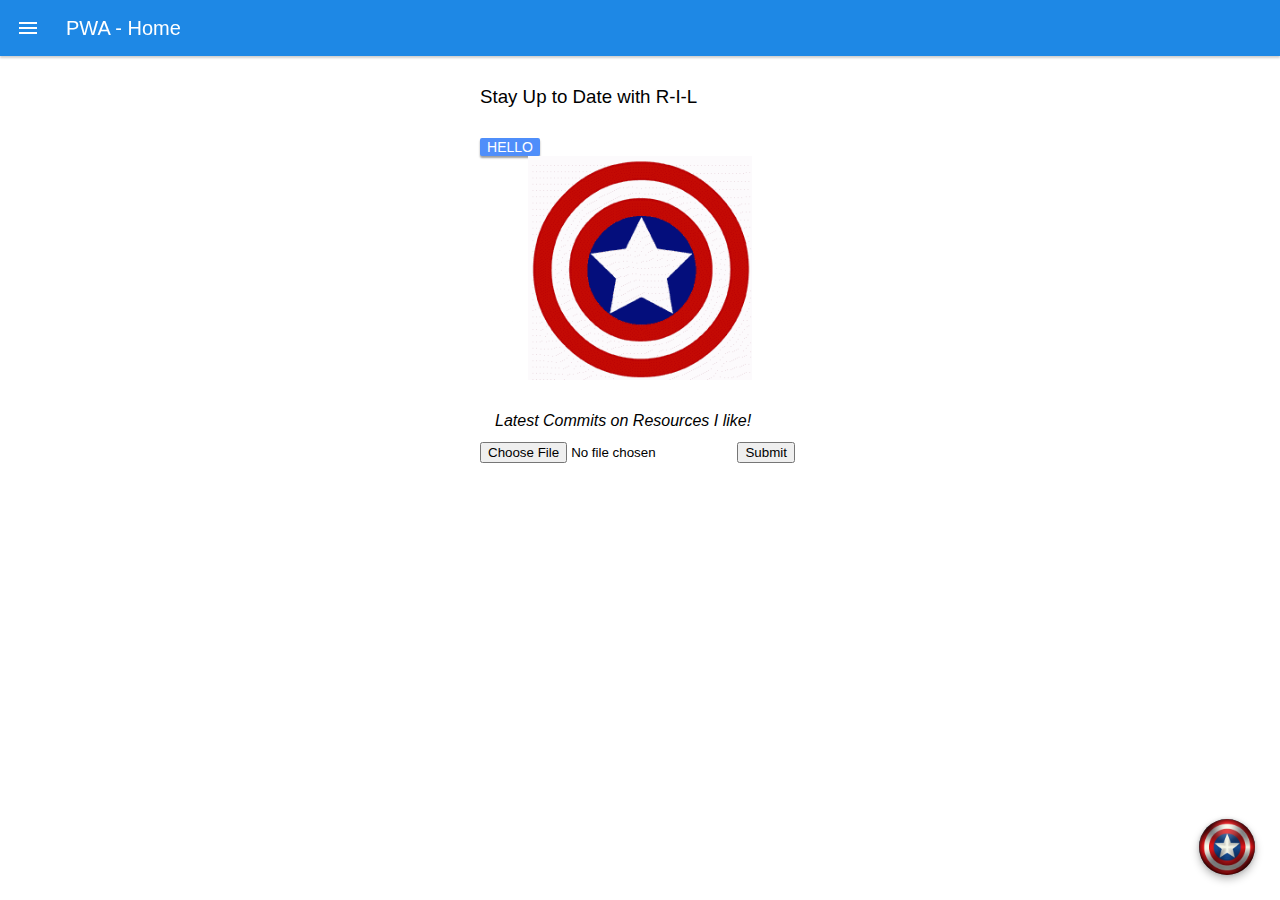
<file: index.html>
<!DOCTYPE html>
<html>
<head>
  <meta charset="utf-8">
  <meta http-equiv="X-UA-Compatible" content="IE=edge">
  <meta name="viewport" content="width=device-width, initial-scale=1.0">
  <link rel="manifest" href="manifest.json">
  <title>Commits PWA</title>
  <link rel="stylesheet" type="text/css" href="css/style.css">
</head>
<script type="text/javascript">
  function alt()
  {
    alert("hello");
  }
</script>
<body>
    <div class="app app__layout">
      <header>
        <span class="header__icon">
          <svg class="menu__icon no--select" width="24px" height="24px" viewBox="0 0 48 48" fill="#fff">
            <path d="M6 36h36v-4H6v4zm0-10h36v-4H6v4zm0-14v4h36v-4H6z"></path>
          </svg>
        </span>
        <span class="header__title no--select">PWA - Home</span>
      </header>
      <div class="menu">
        <div class="menu__header"></div>
        <ul class="menu__list">
          <li><a href="index.html">Home</a></li>
          <li><a href="latest.html">Latest</a></li>
          <li><a href="file.html">FileRead</a></li>
      </div>
      <div class="menu__overlay"></div>
      <div class="app__content">
        <section class="section">
          <h3> Stay Up to Date with R-I-L </h3><button onclick="alt();">HELLO</button>
          <img class="profile-pic" src="./images/books.png" alt="Hello, World!">
          <p class="home-note">Latest Commits on Resources I like!</a></p>
        </section>
        <form>
          <input type="file" name="myfile">
          <input type="submit" name="submit">
        </form>
        <div class="fab fab__push">
          <div class="fab__ripple"></div>
          <img class="fab__image" src="./images/push-off.png" alt="Push Notification" />
        </div>
        <!-- Toast msg's -->
        <div class="toast__container"></div>
      </div>
    </div>
    <script src="./js/app.js"></script>
    <script src="./js/toast.js"></script>
    <script src="./js/offline.js"></script>
    <script src="./js/menu.js"></script>
    <script src="./sw.js"></script>
</body>
</html>
</file>
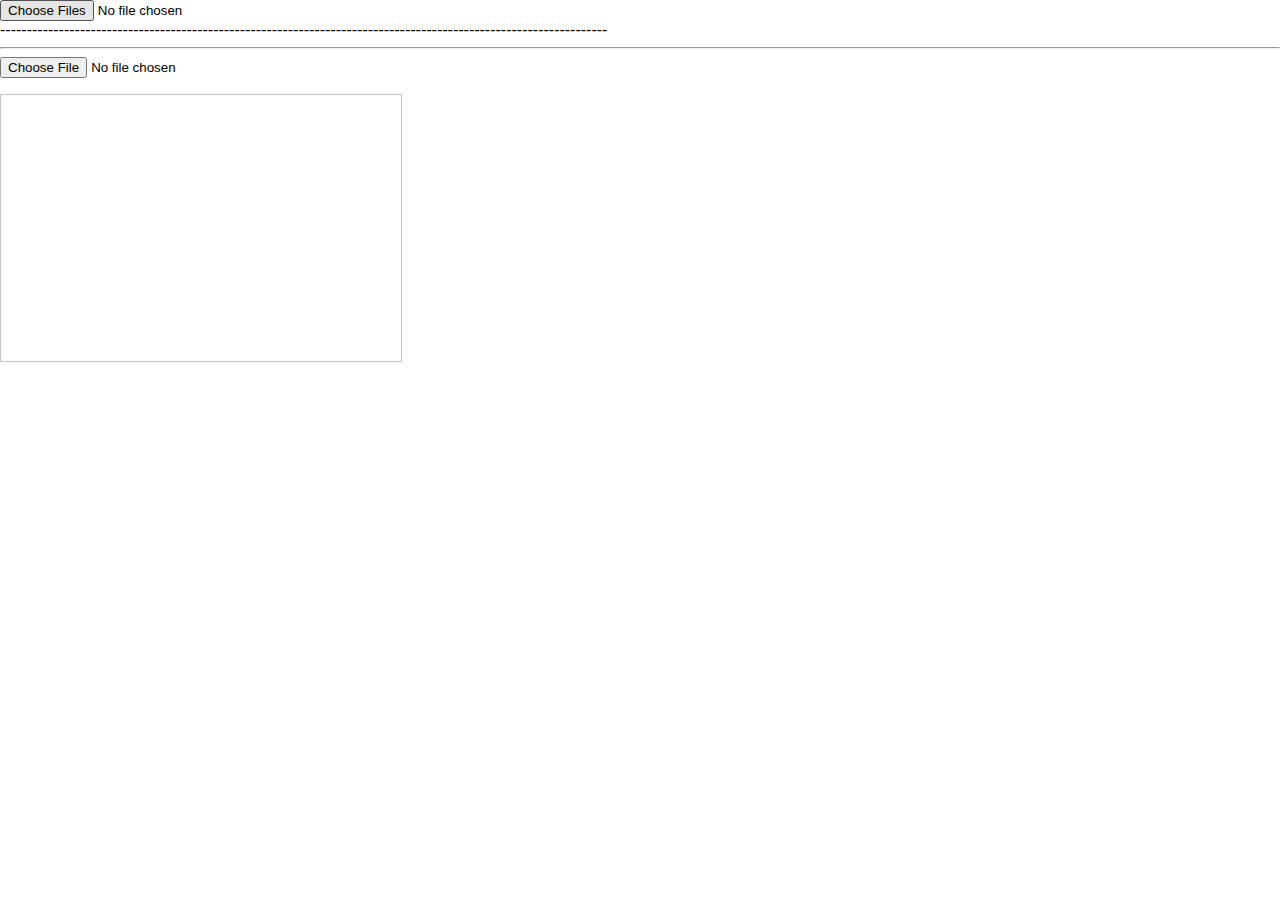
<file: file.html>
<html>
    <head>
    <link rel="stylesheet" type="text/css" href="css/style.css">
    <!-- <script>
      var openFile = function(event) {
        var input = event.target;

        var reader = new FileReader();
        reader.onload = function(){
          var text = reader.result;
          var node = document.getElementById('output');
          node.innerText = text;
          console.log(reader.result.substring(0, 200));
        };
        reader.readAsText(input.files[0]);
      };
    </script> -->
    <script>
    function processFiles(files) {
            var file = files[0];
              

            var textParsed = [];

            function onReadAsText(e) {
                var output = document.getElementById("fileOutput");
                output.textContent = output.textContent + e.target.result;

                var text = e.target.result;
                var lines = text.split("\n");

                for (var i= 0; i < lines.length; i++) {      
                    textParsed[i] = lines[i];
                }

                var testsPerformed = null;
                var suggestions = [];
                var suggestion = null;
                var auxSug = null;
                for (var j = 0; j < lines.length; j++) {
                    if (textParsed[j].includes("tests_executed")){
                        testsPerformed = textParsed[j];
                    }
                    if (textParsed[j].includes("suggestion[]")) {
                        suggestion = textParsed[j];
                        suggestions.push(suggestion);
                    }
                }

                if (typeof(Storage) !== "undefined" && textParsed.length >= 1) {
                //Store
                localStorage.setItem('storedText', textParsed);
                localStorage.setItem('tests', testsPerformed);
                localStorage.setItem('suggestions', suggestions);
                } 
            };

            for (var i = 0; i < files.length; i++){
                var reader = new FileReader();
                reader.onload = onReadAsText;
                reader.readAsText(files[i]);
                console.log(files[i].size+"Bytes");
            }


        }
</script>
    </head>
    <body>
    <!-- <input type='file' accept='text/plain' onchange='openFile(event)'><br>

    <div id='output'>
    ...
    </div> -->
    <input id="fileInput" placeholder=":input" type="file" size="50" onchange="processFiles(this.files)" multiple>
    <div id="fileOutput"></div>

    <!-- <script>
        function imageSize(id)
        {
            var object=document.getElementById(id);
            var width=object.width;
            var height=object.height;
            alert(width+' '+height);
        }
    </script>


<img src='http://forums.devshed.com/image.php?u=156031&dateline=1130029497' id='image'/>

<input type='button' onclick="imageSize('image')" value='Click me to find the width and height of the image'/> -->
------------------------------------------------------------------------------------------------------------------
<hr>
<script>

window.picUpload = function(frmData) {
  console.log("picUpload ran: " + frmData);

var allObjtProperties = '';
for (objProprty in frmData) {
    console.log(objProprty + " : " + frmData[objProprty]);
    allObjtProperties = allObjtProperties + "<span>" + objProprty + ": " + frmData[objProprty] + ", </span>";
};

document.getElementById('allImgProperties').innerHTML = allObjtProperties;

var cnvs=document.getElementById("cnvsForFormat");
console.log("cnvs: " + cnvs);
var ctx=cnvs.getContext("2d");

var img = new Image;
img.src = URL.createObjectURL(frmData);

console.log('img: ' + img);

img.onload = function() {
  var picWidth = this.width;
  var picHeight = this.height;
  console.log("Pic Hight : = " + picHeight);
  console.log("Pic width : = " + picWidth);
  var wdthHghtRatio = picHeight/picWidth;
  console.log('wdthHghtRatio: ' + wdthHghtRatio);
  
  if (Number(picWidth) > 400) {
    var newHeight = Math.round(Number(400) * wdthHghtRatio);
  } else {
    return false;
  };

    document.getElementById('cnvsForFormat').height = newHeight;
    console.log('width: 400  h: ' + newHeight);
    //You must change the width and height settings in order to decrease the image size, but
    //it needs to be proportional to the original dimensions.
    console.log('This is BEFORE the DRAW IMAGE');
    ctx.drawImage(img,0,0, 400, newHeight);

    console.log('THIS IS AFTER THE DRAW IMAGE!');

    //Even if original image is jpeg, getting data out of the canvas will default to png if not specified
    var canvasToDtaUrl = cnvs.toDataURL("image/jpeg");
    //The type and size of the image in this new IMG tag will be JPEG, and possibly much smaller in size
    document.getElementById('imgTwoForJPG').innerHTML = "<img src='" + canvasToDtaUrl + "'>";
};
};

</script>


<form class='frmUpload'>
  <input name="picOneUpload" type="file" accept="image/*" onchange="picUpload(this.files[0])" >
</form>

<canvas id="cnvsForFormat" width="400" height="266" style="border:1px solid #c3c3c3"></canvas>
<div id='allImgProperties' style="display:inline"></div>

<div id='imgTwoForJPG'></div>



    </body>
     <script src="./js/app.js"></script>
    <script src="./js/toast.js"></script>
    <script src="./js/offline.js"></script>
    <script src="./js/menu.js"></script>
    
    </html>
</file>
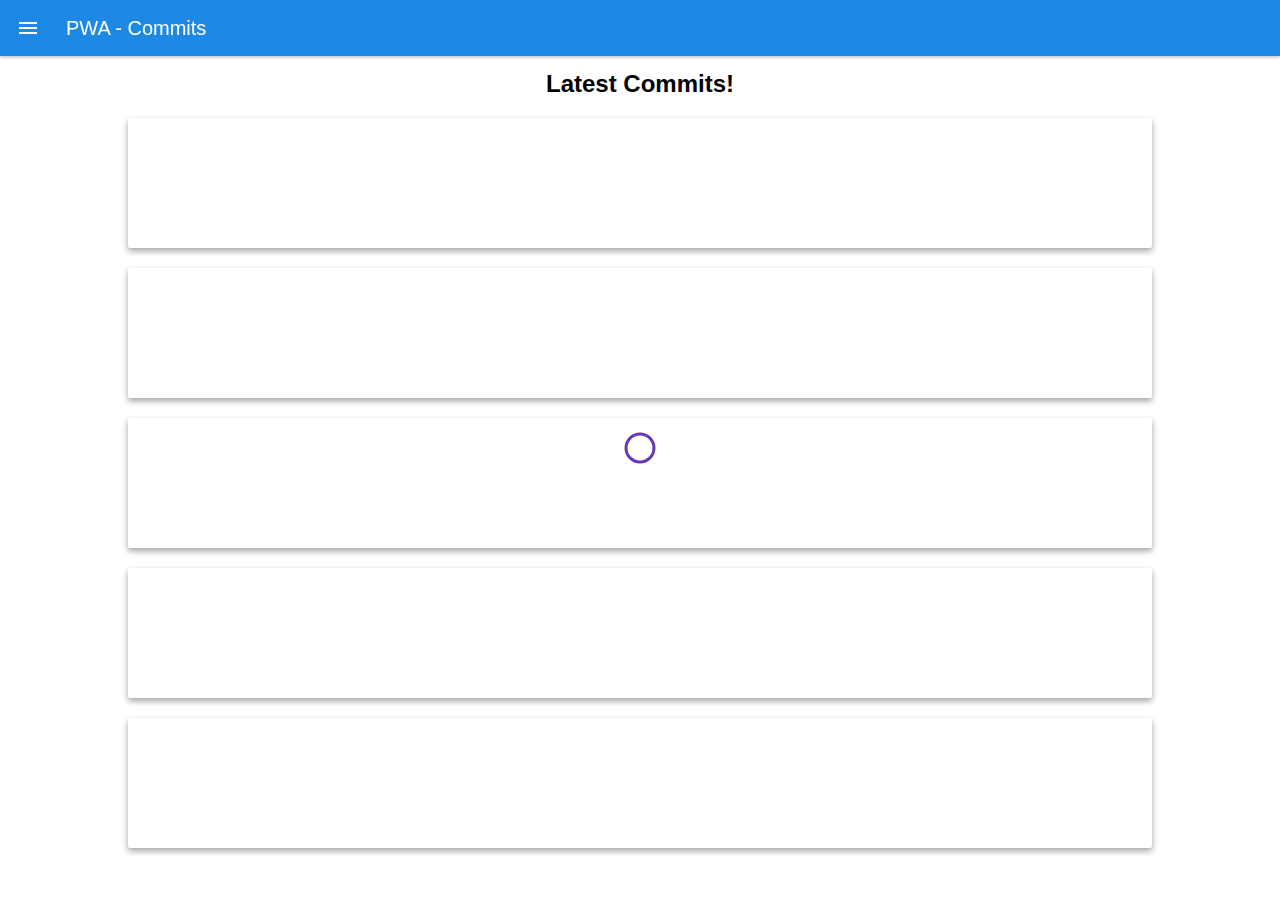
<file: latest.html>
<!DOCTYPE html>
<html>
<head>
  <meta charset="utf-8">
  <meta http-equiv="X-UA-Compatible" content="IE=edge">
  <meta name="viewport" content="width=device-width, initial-scale=1.0">
  
  <title>Commits PWA</title>
  <link rel="stylesheet" type="text/css" href="css/style.css">
</head>
<body>
    <div class="app app__layout">
      <header>
        <span class="header__icon">
          <svg class="menu__icon no--select" width="24px" height="24px" viewBox="0 0 48 48" fill="#fff">
            <path d="M6 36h36v-4H6v4zm0-10h36v-4H6v4zm0-14v4h36v-4H6z"></path>
          </svg>
        </span>
        <span class="header__title no--select">PWA - Commits</span>
      </header>
      <div class="menu">
        <div class="menu__header"></div>
        <ul class="menu__list">
          <li><a href="index.html">Home</a></li>
          <li><a href="latest.html">Latest</a></li>
          <li><a href="file.html">FileRead</a></li>
        </ul>
      </div>
      <script type="text/javascript">
        alert("HEllo");

      </script>
      <div class="menu__overlay"></div>
      <section class="card_container">
        <h2 style="margin-top:70px;" align="center">Latest Commits!</h2>
        <div class="container">
            <section class="card first">
            </section>
            <section class="card second">
            </section>
            <section class="card third">
            </section>
            <section class="card fourth">
            </section>
            <section class="card fifth">
            </section>
        </div>
      </section>
       <div class="loader">
          <svg viewBox="0 0 32 32" width="32" height="32">
            <circle id="spinner" cx="16" cy="16" r="14" fill="none"></circle>
          </svg>
        </div>
      <!-- Toast msg's -->
      <div class="toast__container"></div>      
    </div>
  <script src="./js/app.js"></script>
    <script src="./js/toast.js"></script>
    <script src="./js/offline.js"></script>
    <script src="./js/menu.js"></script>
    
</body>
</html>
</file>
<file: css/style.css>
/*
# BEM (BLOCK, ELEMENT, MODIFIER) METHEDOLOGY
<div class="card card--show">
  <div class="card__title"></div>
  <div class="card__container">
  </div>
</div>
.card - BLOCK
.card__title - ELEMENT
.card--show - MODIFIER
*/


/* RESET styles */

*,
*::after,
*::before {
  box-sizing: border-box;
}

html,
body,
p {
  margin: 0;
  padding: 0;
}

a {
  text-decoration: none;
  color: inherit;
}

ul,
li {
  list-style: none;
  padding: 0;
  margin: 0;
}

.no--select {
  -moz-user-select: none;
  -ms-user-select: none;
  -webkit-user-select: none;
  user-select: none;
}

h3 {
  text-align: left;
  margin-top: 20px;
  margin-bottom: 30px;
  font-weight: 500;
}

/* MAIN styles */

body {
  font-family: Roboto, 'Helvetica Neue', Helvetica, Arial, sans-serif;
  font-size: 1rem;
  -webkit-font-smoothing: antialiased;
  -webkit-text-size-adjust: 100%;
  padding: 0;
  margin: 0;
  scroll-behavior: smooth;
}

.app-layout {
  position: absolute;
  top: 0;
  left: 0;
  right: 0;
  bottom: 0;
  width: 100%;
  height: 100%;
}

header {
  position: fixed;
  width: 100%;
  height: 56px;
  top: 0;
  background-color: #1E88E5;
  box-shadow: 0 2px 2px 0 rgba(0, 0, 0, 0.19);
  display: -webkit-box;
  display: -ms-flexbox;
  display: flex;
  overflow: hidden;
  z-index: 1;
  color: #fff;
  -webkit-user-select: none;
     -moz-user-select: none;
      -ms-user-select: none;
          user-select: none;
  -webkit-transition: background-color 250ms linear;
  transition: background-color 250ms linear;
}

.app__offline {
  background-color: #6b6b6b;
}

.offline {
  background: #6b6b6b;
}

.container h4{
  font-family: Consolas, "courier new";
}

.header__icon {
  width: 48px;
  height: 48px;
  margin: 4px;
  display: -webkit-box;
  display: -ms-flexbox;
  display: flex;
  -webkit-box-align: center;
  -ms-flex-align: center;
  align-items: center;
  -webkit-box-pack: center;
  -ms-flex-pack: center;
  justify-content: center;
  cursor: pointer;
}

.header__icon:active {
  opacity: 0.8;
  outline: 1px solid #fff;
}

.header__title {
  color: #fff;
  font-size: 20px;
  -ms-flex-item-align: center;
  -ms-grid-row-align: center;
  align-self: center;
  margin-left: 10px;
}

.menu {
  width: 280px;
  height: 100%;
  background: #fff;
  position: fixed;
  top: 0;
  bottom: 0;
  box-shadow: 0px 0px 11px 0px rgba(0, 0, 0, 0.4);
  z-index: 1;
  -webkit-transition: transform 0.3s cubic-bezier(0, 0, 0.30, 1);
  -webkit-transition: -webkit-transform 0.3s cubic-bezier(0, 0, 0.30, 1);
  transition: -webkit-transform 0.3s cubic-bezier(0, 0, 0.30, 1);
  transition: transform 0.3s cubic-bezier(0, 0, 0.30, 1);
  transition: transform 0.3s cubic-bezier(0, 0, 0.30, 1), -webkit-transform 0.3s cubic-bezier(0, 0, 0.30, 1);
  -webkit-transform: translateX(-110%);
  transform: translateX(-110%);
  will-change: transform;
  z-index: 2;
}

.menu--show {
  -webkit-transform: translateX(0);
  transform: translateX(0);
}

.menu__overlay {
  width: 100%;
  height: 100%;
  position: fixed;
  top: 0;
  left: 0;
  right: 0;
  bottom: 0;
  background: rgba(0, 0, 0, 0.3);
  -webkit-transition: opacity 0.15s cubic-bezier(0, 0, 0.30, 1);
  transition: opacity 0.15s cubic-bezier(0, 0, 0.30, 1);
  visibility: hidden;
  opacity: 0;
  z-index: 1;
}

.menu__overlay--show {
  visibility: visible;
  opacity: 1;
}

.menu__header {
  height: 150px;
  background: #1E88E5;
  color: #fff;
  border-bottom: 1px solid #ddd;
}

.menu__list {
  width: inherit;
  height: inherit;
  overflow: auto;
  overflow-x: hidden;
  -webkit-overflow-scrolling: touch;
}

.menu__list li a {
  padding: 20px;
  color: rgba(0,0,0,0.87);
  cursor: pointer;
  display: block;
}

.menu__list li a:active,
.menu__list li a:hover {
  background: #e7e7e7;
}

.app__content {
  width: 320px;
  height: 100%;
  margin: 0 auto;
  margin-top: 56px;
  padding-top: 10px;
}

.toast__container {
  position: fixed;
  bottom: 20px;
  left: 20px;
  pointer-events: none;
}

.profile-pic {
  width: 70%;
  max-width: 300px;
  display: block;
  margin: 0 auto;
}

.home-note {
  font-style: oblique;
  margin-top: 20px;
  padding: 12px 15px;
}

.toast__msg {
  width: 250px;
  min-height: 50px;
  background: rgba(0, 0, 0, 0.9);
  color: #fff;
  display: -webkit-box;
  display: -ms-flexbox;
  display: flex;
  -webkit-box-align: center;
      -ms-flex-align: center;
          align-items: center;
  -webkit-box-pack: justify;
      -ms-flex-pack: justify;
          justify-content: space-between;
  font-size: 14px;
  font-weight: 500;
  padding-left: 15px;
  padding-right: 10px;
  word-break: break-all;
  -webkit-transition: opacity 3s cubic-bezier(0, 0, 0.30, 1) 0;
  -webkit-transition: opacity 0.30s cubic-bezier(0, 0, 0.30, 1) 0;
  transition: opacity 0.30s cubic-bezier(0, 0, 0.30, 1) 0;
  text-transform: initial;
  margin-bottom: 10px;
  border-radius: 2px;
}

.toast__msg--hide {
  opacity: 0;
}

button {
  min-width: 60px;
  font-size: 14px;
  border: 0;
  background: #4F8EFA;
  color: #fff;
  border-radius: 2px;
  margin: 0 auto -5px;
  display: inline-block;
  cursor: pointer;
  outline: 0;
  box-shadow: 0 2px 2px 0 rgba(0, 0, 0, 0.38);
  -webkit-box-shadow: 0 2px 2px 0 rgba(0, 0, 0, 0.38);
  -moz-box-shadow: 0 2px 2px 0 rgba(0, 0, 0, 0.38);
  -o-box-shadow: 0 2px 2px 0 rgba(0, 0, 0, 0.38);
  -webkit-user-select: none;
}

button:active {
  box-shadow: none;
}

button:disabled {
  background: #ccc;
  color: #000;
  cursor: not-allowed;
}

.custom__button p {
  position: initial;
  margin: 0;
  padding-left: 10px;
}

.custom__button {
  padding: 10px 15px;
  font-family: 'Roboto', arial, sans-serif;
  text-align: left;
}

.turn-on-sync {
  min-width: 75px;
  height: 30px;
  margin-left: 10px;
}

.custom__input:checked + .custom__checkbox {
  background: rgb(195, 195, 195);
}

.custom__input:checked + .custom__checkbox::before {
  left: 25px;
  background: #0288d1;
}

.card__container {
  margin-top: 30px;
  display: -webkit-box;
  display: -ms-flexbox;
  display: flex;
  -webkit-box-orient: vertical;
  -webkit-box-direction: normal;
      -ms-flex-direction: column;
          flex-direction: column;
}

.card {
  width: 80%;
  min-height: 130px;
  background: #fff;
  margin: 20px auto;
  box-shadow: 0 3px 6px rgba(0,0,0,0.16), 0 3px 6px rgba(0,0,0,0.23);
  border-radius: 2px;
  position: relative;
  padding: 4px 1em;
}

.card a {
  color: red;
  cursor: pointer;
}

.card__title,
.card__desc {
  display: block;
  font-style: italic;
  font-size: 14px;
  text-align: center;
}

.card__title {
  margin-left: 5px;
  font-weight: 500;
}

.card__temp {
  padding: 20px;
  padding-bottom: 10px;
}

.card__following,
.card__followers {
  padding: 10px 20px 5px;
}

.card__desc {
  padding: 12px 15px;
  vertical-align: top;
}

.card__img {
  width: 60px;
  height: 60px;
  display: block;
  margin: 20px auto 10px;
  border-radius: 50%;
}

b {
  font-family: inherit;
  font-weight: 500;
}

.card b {
  margin-right: 5px;
}

.card__temp,
.card__followers,
.card__following {
  display: -webkit-box;
  display: -ms-flexbox;
  display: flex;
  -webkit-box-orient: horizontal;
  -webkit-box-direction: normal;
      -ms-flex-direction: row;
          flex-direction: row;
  margin-bottom: 5px;
}

.card__followers {
  margin-bottom: 20px;
}

.fab {
  width: 56px;
  height: 56px;
  background: #6b6b6b;
  border-radius: 50%;
  box-shadow: 0 0 4px rgba(0, 0, 0, 0.14), 0 4px 8px rgba(0, 0, 0, 0.28);
  color: #fff;
  display: -webkit-box;
  display: -ms-flexbox;
  display: flex;
  -webkit-box-pack: center;
      -ms-flex-pack: center;
          justify-content: center;
  -webkit-box-align: center;
      -ms-flex-align: center;
          align-items: center;
  cursor: pointer;
  position: fixed;
  bottom: 0;
  right: 0;
  margin: 25px;
  -webkit-tap-highlight-color: transparent;
  -webkit-backface-visibility: hidden;
          backface-visibility: hidden;
  overflow: hidden;
}

.fab.active {
  background: #F44336;
}

.fab__ripple {
  position: absolute;
  left: -17px;
  bottom: -12px;
  width: 56px;
  height: 56px;
  -webkit-transform: scale(0.5);
          transform: scale(0.5);
  background: #fff;
  border-radius: 50%;
  -webkit-transform-origin: 50%;
          transform-origin: 50%;
  -webkit-transition: -webkit-transform 0.35s cubic-bezier(0, 0, 0.3, 1) 0ms;
  transition: -webkit-transform 0.35s cubic-bezier(0, 0, 0.3, 1) 0ms;
  transition: transform 0.35s cubic-bezier(0, 0, 0.3, 1) 0ms;
  transition: transform 0.35s cubic-bezier(0, 0, 0.3, 1) 0ms, -webkit-transform 0.35s cubic-bezier(0, 0, 0.3, 1) 0ms;
  -webkit-backface-visibility: hidden;
          backface-visibility: hidden;
  will-change: transform;
  z-index: 2;
  opacity: 0;
  -webkit-user-select: none;
     -moz-user-select: none;
      -ms-user-select: none;
          user-select: none;
}

.fab:active .fab__ripple {
  opacity: 0.2;
  -webkit-transform: scale(1) translate(31%, -22%);
          transform: scale(1) translate(31%, -22%);
}

.fab__image {
  overflow: hidden;
  z-index: 3;
}

.add__card {
  margin: 40px auto;
  text-align: center;
}

.add__input {
  width: 170px;
  height: 35px;
  border: 1px solid #ccc;
  padding-left: 10px;
  font-size: 13px;
  display: block;
  margin: 10px auto;
}

.add__btn {
  height: 34px;
  min-width: 70px;
  margin-top: 10px;
  display: block;
  margin-left: 0;
}

.add__card ul,
.add__card li,
.share__container li {
  width: 280px;
  text-align: left;
  margin: 15px auto;
}

.add__card p {
  font-weight: 500;
  font-size: 18px;
  margin-top: 40px;
}

.card span {
  display: block;
}

.add__to-card {
  display: -webkit-box;
  display: -ms-flexbox;
  display: flex;
  -webkit-box-orient: horizontal;
  -webkit-box-direction: normal;
      -ms-flex-direction: row;
          flex-direction: row;
  margin-bottom: 20px;
}

.bg-sync__text {
  font-size: 12px;
  padding-left: 5px;
  color: #008000;
}

.custom__button.custom__button-bg {
  padding: 0;
  margin: 0;
  display: inline-block;
}

.custom__button.custom__button-bg.hide {
  display: none;
}

b i a {
  text-decoration: underline;
  color: #1E88E5;
}

.add__card ul + p {
  margin-top: 20px;
}

.card__spinner {
  position: absolute;
  left: 0;
  right: 0;
  bottom: 0;
  top: 0;
  margin: auto;
  background: rgba(0, 0, 0, 0.16);
  display: none;
}

.card__spinner::after {
  content: "Loading...";
  color: #1E88E5;
  background: #fff;
  position: absolute;
  left: 0;
  right: 0;
  bottom: 0;
  top: 0;
  margin: auto;
  text-align: center;
  line-height: 380px;
  font-size: 18px;
}

.loader {
  left: 50%;
  top: 50%;
  position: fixed;
  -webkit-transform: translate(-50%, -50%);
          transform: translate(-50%, -50%); 

}
  
.loader #spinner {
    box-sizing: border-box;
    stroke: #673AB7;
    stroke-width: 3px;
    -webkit-transform-origin: 50%;
            transform-origin: 50%;
    -webkit-animation: line 1.6s cubic-bezier(0.4, 0, 0.2, 1) infinite, rotate 1.6s linear infinite;
            animation: line 1.6s cubic-bezier(0.4, 0, 0.2, 1) infinite, rotate 1.6s linear infinite; 
}

.card__spinner.show {
  display: block;
}

.share__container a {
  text-decoration: underline;
  color: #1E88E5;
}

.share__container {
  margin-bottom: 50px;
}

.share {
  margin: 20px auto;
  text-align: center;
  display: block;
}

.headerButton {
    width: 24px;
    margin-right: 16px;
    overflow: hidden;
    /** opacity: 0.54; **/
    -webkit-transition: opacity 0.333s cubic-bezier(0, 0, 0.21, 1);
    transition: opacity 0.333s cubic-bezier(0, 0, 0.21, 1);
    border: none;
    outline: none;
    cursor: pointer; 
}
  
#butRefresh {
    background: url(/images/ic_refresh_white_24px.svg) center center no-repeat; 
}
</file>
